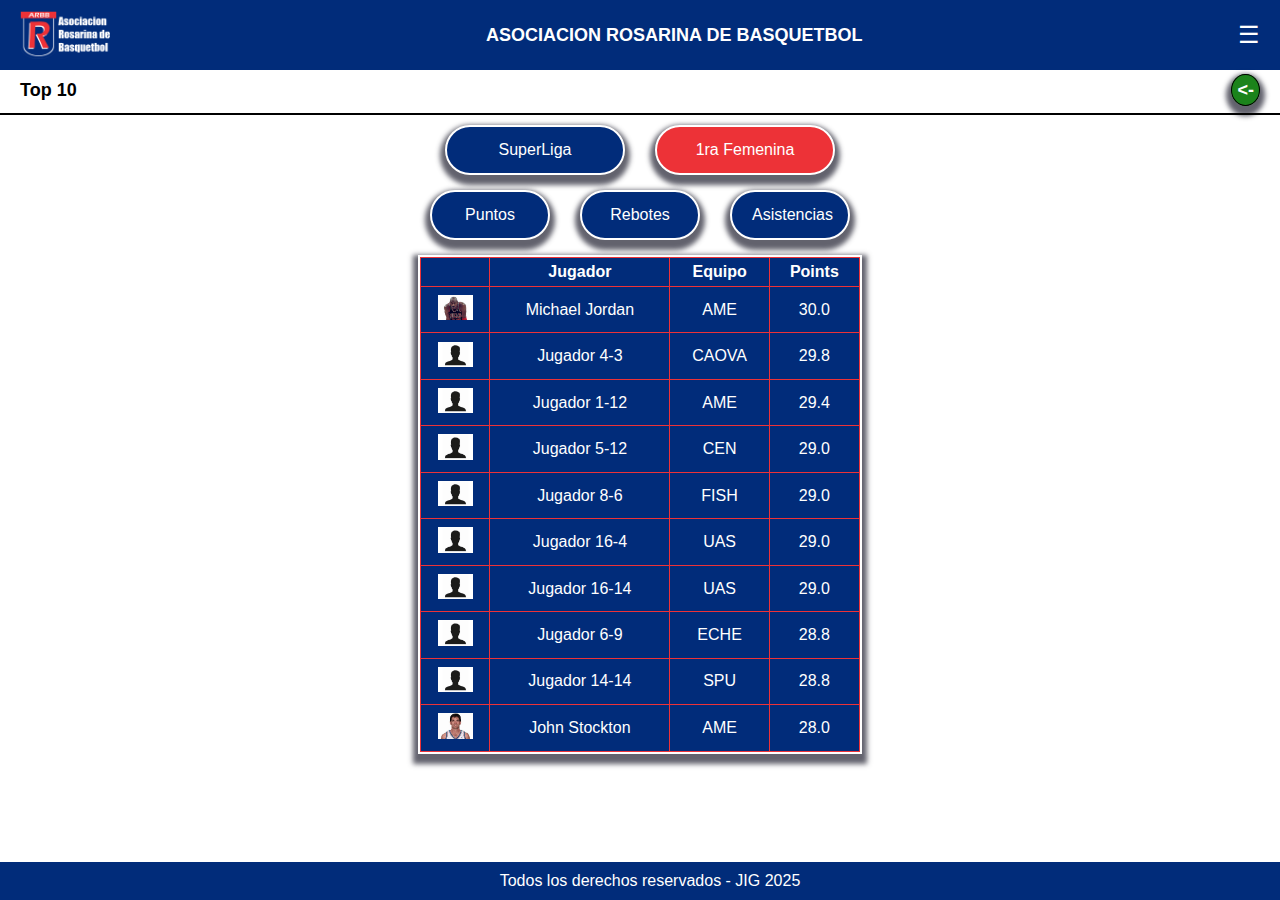
<file: estadisticas.html>
<!DOCTYPE html>
<html lang="es">
<head>
    <meta charset="UTF-8">
    <meta name="viewport" content="width=device-width, initial-scale=1.0">
    <title>Top 10 Jugadores</title>
    <link rel="stylesheet" href="estadisticas.css">
</head>
<body>
    <div class="navbar">
        <img src="escudos/logo.png" alt="Logo ARBB">
        <h1>ASOCIACION ROSARINA DE BASQUETBOL</h1>
        <div class="menu-icon" onclick="toggleMenu()">☰</div>
        <div class="menu" id="menu">
            <a href="index.html">INICIO</a>
            <a href="planteles.html">Planteles</a>
            <a href="posiciones.html">Posiciones</a>
            <a href="partidos.html">Partidos</a>
        </div>
    </div>

    <div class="header-container">
        <div class="header"><span class="left-text">Top 10</span><span class="right-text"><a href="index.html"> <- </a></span></div>
        <div class="divider"></div>
    </div>

    <div class="league-buttons">
        <button id="superligaButton">SuperLiga</button>
        <button id="femeninaButton">1ra Femenina</button>
    </div>
    
    <div class="table-buttons">
        <button id="pointsButton" class="stat-button">Puntos</button>
        <button id="reboundsButton" class="stat-button">Rebotes</button>
        <button id="assistsButton" class="stat-button">Asistencias</button>
    </div>

    <div class="tables">
        <table id="pointsTable" class="stat-table"></table>
        <table id="reboundsTable" class="stat-table hidden"></table>
        <table id="assistsTable" class="stat-table hidden"></table>
    </div>



    <div class="footer">
        Todos los derechos reservados - JIG 2025
    </div>
    <script src="script.js"></script>
    <script src="estadisticas.js"></script>
</body>
</html>
</file>
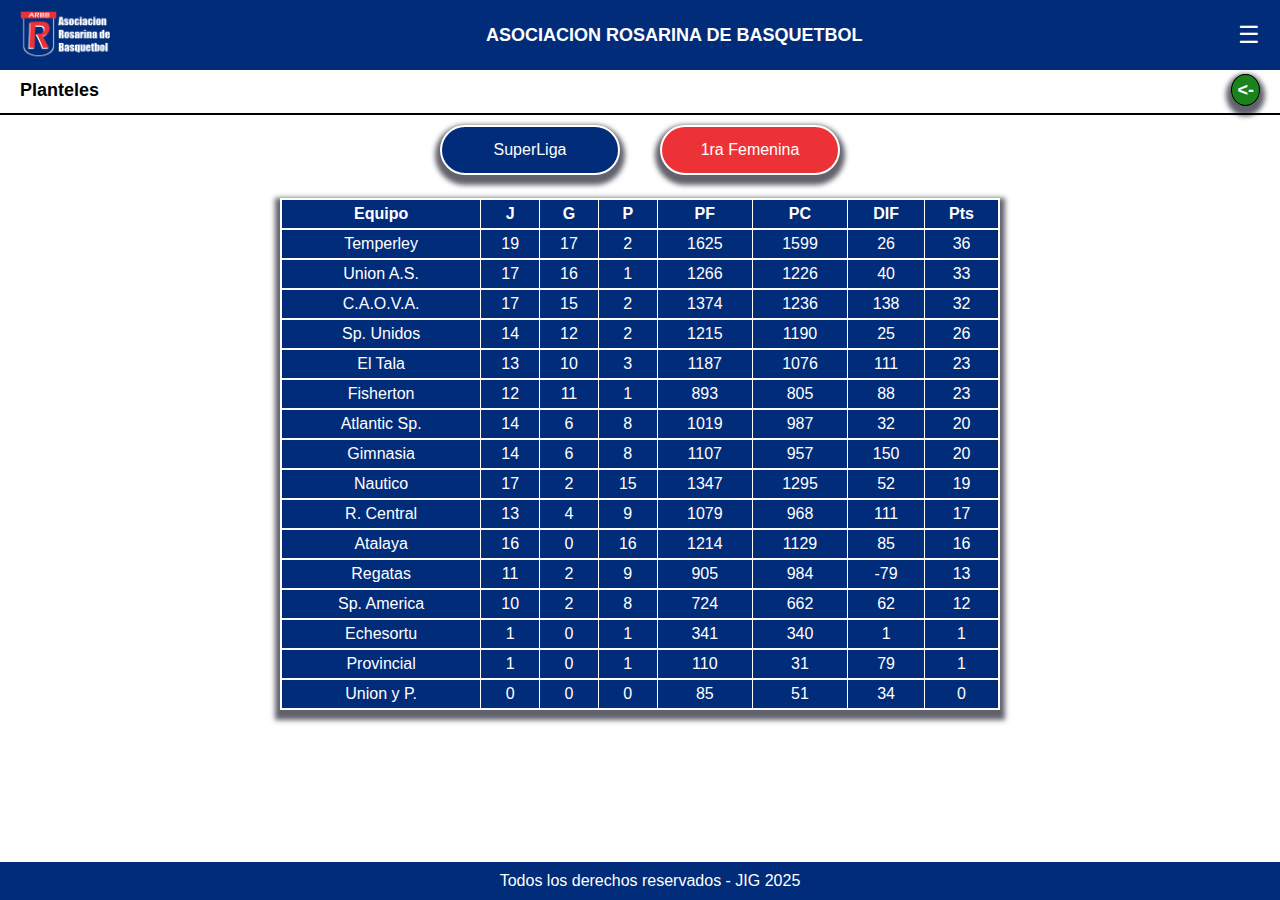
<file: posiciones.html>
<!DOCTYPE html>
<html lang="es">
<head>
    <meta charset="UTF-8">
    <meta name="viewport" content="width=device-width, initial-scale=1.0">
    <title>Navbar ARBB</title>
    <link rel="stylesheet" href="posiciones.css">
</head>
<body>
    <div class="navbar">
        <img src="escudos/logo.png" alt="Logo ARBB">
        <h1>ASOCIACION ROSARINA DE BASQUETBOL</h1>
        <div class="menu-icon" onclick="toggleMenu()">☰</div>
        <div class="menu" id="menu">
            <a href="index.html">INICIO</a>
            <a href="planteles.html">Planteles</a>
            <a href="estadisticas.html">Top 10</a>
            <a href="partidos.html">Partidos</a>
        </div>
    </div>

    <div class="header-container">
        <div class="header"><span class="left-text">Planteles</span><span class="right-text"><a href="index.html"> <- </a></span></div>
        <div class="divider"></div>
    </div>


    <div class="league-buttons">
       <button class="superliga"  onclick="showTable('masculino')">SuperLiga</button>
       <button class="primera-femenina" onclick="showTable('femenino')">1ra Femenina</button>
   </div>

   
   <table id="masculino" style="display: table;">
        <thead>
            <tr>
                <th>Equipo</th>
                <th>J</th>
                <th>G</th>
                <th>P</th>
                <th>PF</th>
                <th>PC</th>
                <th>DIF</th>
                <th>Pts</th>
            </tr>
        </thead>
        <tbody id="masculinoBody"></tbody>
    </table>
    
    <table id="femenino">
        <thead>
            <tr>
                <th>Equipo</th>
                <th>PJ</th>
                <th>PG</th>
                <th>PP</th>
                <th>PF</th>
                <th>PC</th>
                <th>Pts</th>
            </tr>
        </thead>
        <tbody id="femeninoBody" style="background-color: rgb(200, 40, 45);"></tbody>
    </table>

    <div class="footer">
        Todos los derechos reservados - JIG 2025
    </div>
    <script src="script.js"></script>
    <script src="posiciones.js"></script>
</body>
</html>
</file>
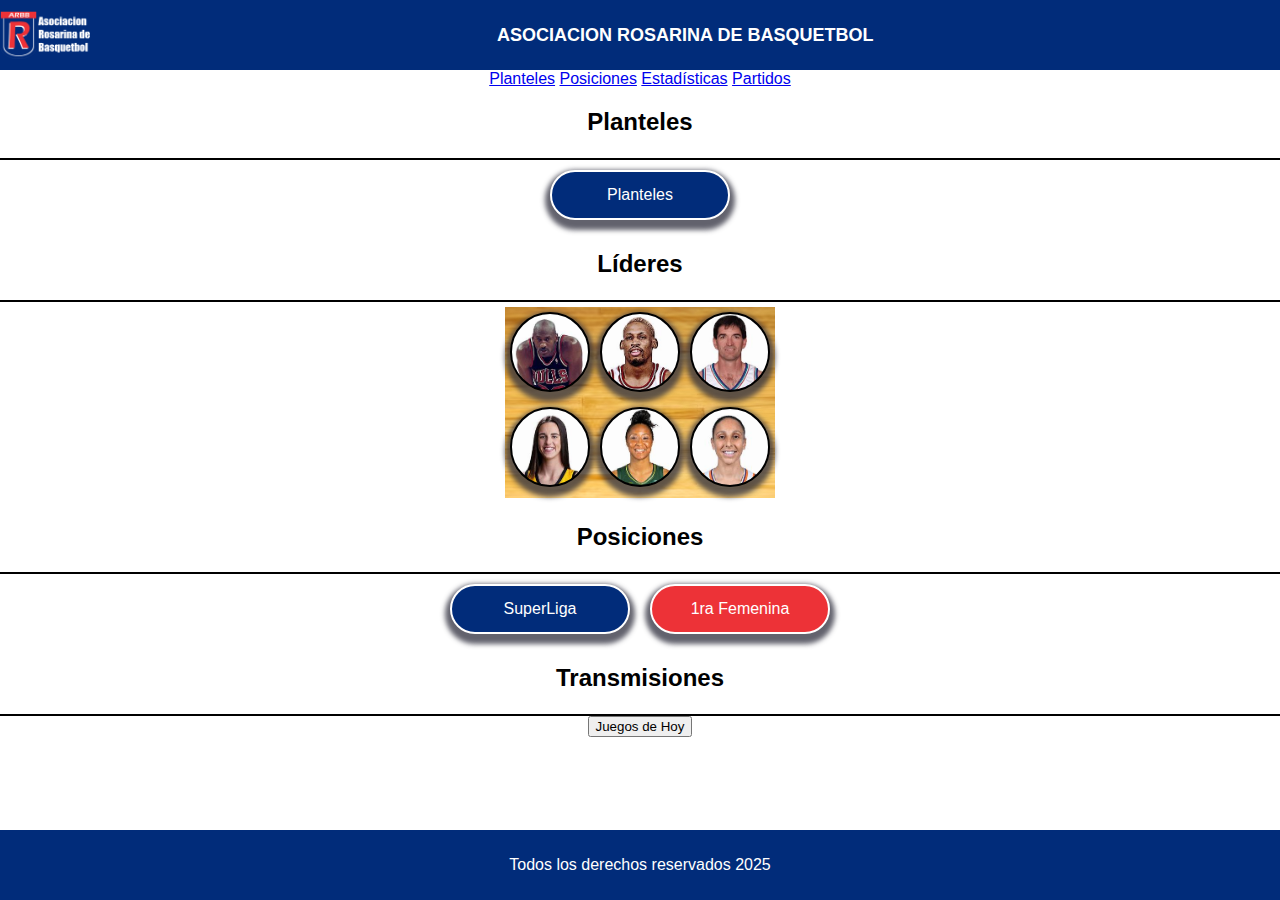
<file: prueba.html>
<!DOCTYPE html>
<html lang="es">
<head>
    <meta charset="UTF-8">
    <meta name="viewport" content="width=device-width, initial-scale=1.0">
    <title>ARBB App</title>
    <link rel="stylesheet" href="prueba.css">
</head>
<body>
    <nav class="navbar">
        <img src="escudos/logo.png" alt="Logo ARBB">
        <h1>ASOCIACION ROSARINA DE BASQUETBOL</h1>
        <div class="menu-icon" onclick="toggleMenu()">☰</div>
    </nav>

    <div class="menu" id="menu">
        <a href="planteles.html">Planteles</a>
        <a href="posiciones.html">Posiciones</a>
        <a href="estadisticas.html">Estadísticas</a>
        <a href="partidos.html">Partidos</a>
    </div>

    <section class="header-container">
        <h2>Planteles</h2>
        <div class="divider"></div>
    </section>

    <section class="league-buttons">
        <button class="superliga" id="superligaButton" onclick="location.href='planteles.html'">Planteles</button>
    </section>

    <section class="header-container">
        <h2>Líderes</h2>
        <div class="divider"></div>
    </section>

    <div class="container">
        <div class="row">
            <button class="player-btn" id="masculino-puntos"></button>
            <button class="player-btn" id="masculino-rebotes"></button>
            <button class="player-btn" id="masculino-asistencias"></button>
        </div>
        <div class="row">
            <button class="player-btn" id="femenino-puntos"></button>
            <button class="player-btn" id="femenino-rebotes"></button>
            <button class="player-btn" id="femenino-asistencias"></button>
        </div>
    </div>

    <section class="header-container">
        <h2>Posiciones</h2>
        <div class="divider"></div>
    </section>

    <section class="league-buttons">
        <button class="superliga" onclick="location.href='posiciones.html?torneo=masculino'">SuperLiga</button>
        <button class="primera-femenina" onclick="location.href='posiciones.html?torneo=femenino'">1ra Femenina</button>        
    </section>

    <section class="header-container">
        <h2>Transmisiones</h2>
        <div class="divider"></div>
    </section>

    <div class="tv">
        <button class="games" onclick="location.href='partidos.html'">Juegos de Hoy</button>
    </div>

    <footer class="footer">
        <p>Todos los derechos reservados 2025</p>
    </footer>
    
    <script src="script.js"></script>
    <script src="partidos.js"></script>
    <script src="estadisticas.js"></script>
</body>
</html>
</file>
<file: estadisticas.css>
body {
    margin: 0;
    font-family: Arial, sans-serif;
}
.navbar, .footer {
    display: flex;
    align-items: center;
    justify-content: space-between;
    background-color: rgb(1, 44, 122);
    padding: 10px 20px;
    color: white;
}
.navbar img {
    height: 50px;
}
.navbar h1 {
    flex-grow: 1;
    text-align: center;
    font-size: 18px;
}
.menu-icon {
    cursor: pointer;
    font-size: 24px;
}
.menu {
    display: none;
    position: absolute;
    width: 100%;
    right: 0px;
    top: 70px;
    background-color: rgb(1, 44, 122);
    box-shadow: 0 0 10px rgba(0, 0, 0, 0.2);
    border-radius: 5px;
    overflow: hidden;
}
.menu a {
    display: block;
    padding: 10px 20px;
    text-decoration: none;
    color: white;
}
.menu a:hover {
    background-color: rgb(1, 44, 115);
}
.header-container {
    width: 100%;
    display: flex;
    flex-direction: column;
}
.header {
    display: flex;
    justify-content: space-between;
    padding: 10px 20px;
    font-size: 18px;
    font-weight: bold;
}
.divider {
    width: 100%;
    height: 2px;
    background-color: black;
    margin-top: 2px;
    align-self: flex-end;
}
.right-text a{
    background: rgb(27, 131, 27);
    color: white;
    padding: 5px;
    border: 1px solid black;
    border-radius: 50%;
    text-decoration: none;
    box-shadow: 0px 5px 5px 5px rgba(49, 49, 63, 0.76);
}
.league-buttons {
    display: flex;
    justify-content: center;
    align-items: center;
    gap: 20px;
    margin-top: 5px;
    width: 100%;
}
.league-buttons button {
    width: 180px;
    height: 50px;
    font-size: 16px;
    border: 2px solid white;
    border-radius: 25px;
    color: white;
    cursor: pointer;
    transition: background 0.3s;
    text-align: center;
    box-shadow: 0px 5px 5px 5px rgba(49, 49, 63, 0.76);
    margin-bottom: 10px;
}
.league-buttons, .table-buttons {
    display: flex;
    justify-content: center;
    align-items: center;
    gap: 20px;
    width: 100%;
}

#superligaButton{
    background-color: rgb(1, 44, 122);
}
.primera-femenina {
    background-color: rgb(237, 50, 55);
}
.superliga:hover {
    background-color: rgb(0, 30, 100);
}
.primera-femenina:hover {
    background-color: rgb(200, 40, 45);
}
.table-buttons {
    display: flex;
    justify-content: center;
    align-items: center;
    gap: 20px;
    width: 100%;
}

.table-buttons button {
    width: 120px;
    height: 50px;
    font-size: 16px;
    border: 2px solid white;
    border-radius: 25px;
    color: white;
    cursor: pointer;
    transition: background 0.3s;
    text-align: center;
    background-color: rgb(1, 44, 122); 
    box-shadow: 0px 5px 5px 5px rgba(49, 49, 63, 0.76);
}
.table-buttons button:hover {
    background-color: rgb(0, 30, 100);
}

.tables {
    width: 90%;
    height: 55vh;
    margin: 1px auto;
    background-color: rgb(1, 44, 122);
    color: white;
    border: 2px solid white;
    border-collapse: collapse;
    display: flex;
    justify-content: center;
    margin-top: 10px;
    box-shadow: 0px 5px 5px 5px rgba(49, 49, 63, 0.76);
}

.stat-table {
    width: 100%;
    border-collapse: collapse;
}
.stat-table th, .stat-table td {
    border: 1px solid rgb(237, 50, 55);
    padding: 5px;
    text-align: center;
}
.hidden {
    display: none;
}
button {
    margin: 5px;
    padding: 10px 20px;
    background-color: rgb(237, 50, 55);
    color: white;
    border: none;
    cursor: pointer;
}
button:hover {
    background-color: rgb(200, 40, 45);
}


.footer {
    justify-content: center;
    margin-top:  10px;
    padding: 10px;
    position: fixed;
    width: 100%;
    bottom: 0;
}
@media (min-width: 620px) {
    .tables {
        width: 440px;
    }
}
</file>
<file: posiciones.css>
body {
    margin: 0;
    font-family: Arial, sans-serif;
}
.navbar, .footer {
    display: flex;
    align-items: center;
    justify-content: space-between;
    background-color: rgb(1, 44, 122);
    padding: 10px 20px;
    color: white;
}
.navbar img {
    height: 50px;
}
.navbar h1 {
    flex-grow: 1;
    text-align: center;
    font-size: 18px;
}
.menu-icon {
    cursor: pointer;
    font-size: 24px;
}
.menu {
    display: none;
    position: absolute;
    width: 100%;
    right: 0px;
    top: 70px;
    background-color: rgb(1, 44, 122);
    box-shadow: 0 0 10px rgba(0, 0, 0, 0.2);
    border-radius: 5px;
    overflow: hidden;
}
.menu a {
    display: block;
    padding: 10px 20px;
    text-decoration: none;
    color: white;
}
.menu a:hover {
    background-color: rgb(1, 44, 115);
}
.header-container {
    width: 100%;
    display: flex;
    flex-direction: column;
}
.header {
    display: flex;
    justify-content: space-between;
    padding: 10px 20px;
    font-size: 18px;
    font-weight: bold;
}
.divider {
    width: 100%;
    height: 2px;
    background-color: black;
    margin-top: 2px;
    align-self: flex-end;
}
.right-text a{
    background: rgb(27, 131, 27);
    color: white;
    padding: 5px;
    border: 1px solid black;
    border-radius: 50%;
    text-decoration: none;
    box-shadow: 0px 5px 5px 5px rgba(49, 49, 63, 0.76);
}

.league-buttons {
    display: flex;
    justify-content: center;
    align-items: center;
    gap: 20px;
    width: 100%;
}
.league-buttons button {
    width: 180px;
    height: 50px;
    font-size: 16px;
    border: none;
    border-radius: 25px;
    color: white;
    cursor: pointer;
    transition: background 0.3s;
    text-align: center;
    border: 2px solid white;
}
.superliga {
    background-color: rgb(1, 44, 122);
    box-shadow: 0px 5px 5px 5px rgba(49, 49, 63, 0.76);
}
.primera-femenina {
    background-color: rgb(237, 50, 55);
    box-shadow: 0px 5px 5px 5px rgba(49, 49, 63, 0.76);
}
.superliga:hover {
    background-color: rgb(0, 30, 100);
}
.primera-femenina:hover {
    background-color: rgb(200, 40, 45);
}

table {
    width: 90%;
    height: 55vh;
    margin: 10px 5% auto;
    background-color: rgb(1, 44, 122);
    color: white;
    border: 2px solid white;
    border-collapse: collapse;
    display: none;
    box-shadow: 0px 5px 5px 5px rgba(49, 49, 63, 0.76);
}
th, td {
    border: 1px solid white;
    padding: 5px;
    text-align: center;
}
button {
    margin: 10px;
    padding: 10px 20px;
    background-color: rgb(237, 50, 55);
    color: white;
    border: none;
    cursor: pointer;
}
button:hover {
    background-color: rgb(200, 40, 45);
}

.footer {
    justify-content: center;
    padding: 10px;
    position: fixed;
    width: 100%;
    bottom: 0;
}
@media (min-width: 800px) {
    table {
        width: 720px;
        margin: 1% auto;
    }
}
</file>
<file: prueba.css>
body {
    margin: 0;
    font-family: Arial, sans-serif;
    display: flex;
    flex-direction: column;
    align-items: center;
    justify-content: center;
}

.navbar, .footer {
    display: flex;
    align-items: center;
    justify-content: space-between;
    background-color: rgb(1, 44, 122);
    padding: 10px 20px;
    color: white;
    width: 100%;
}

.navbar img {
    height: 50px;
}

.navbar h1 {
    flex-grow: 1;
    text-align: center;
    font-size: 18px;
}

.menu-icon {
    cursor: pointer;
    font-size: 24px;
    display: none;
}

@media (max-width: 768px) {
    .menu-icon {
        display: block;
    }

    .menu {
        display: none;
        position: absolute;
        width: 100%;
        right: 0px;
        top: 70px;
        background-color: rgb(1, 44, 122);
        box-shadow: 0 0 10px rgba(0, 0, 0, 0.2);
        border-radius: 5px;
        overflow: hidden;
    }

    .menu a {
        display: block;
        padding: 10px 20px;
        text-decoration: none;
        color: white;
    }

    .menu a:hover {
        background-color: rgb(1, 44, 115);
    }
}

.header-container {
    width: 100%;
    display: flex;
    flex-direction: column;
    text-align: center;
}

.league-buttons {
    display: flex;
    flex-wrap: wrap;
    justify-content: center;
    align-items: center;
    gap: 20px;
    margin: 10px 0;
    width: 100%;
}

.league-buttons button {
    width: 180px;
    height: 50px;
    font-size: 16px;
    border: 2px solid white;
    border-radius: 25px;
    color: white;
    cursor: pointer;
    transition: background 0.3s;
    text-align: center;
    box-shadow: 0px 5px 5px 5px rgba(49, 49, 63, 0.76);
}

.superliga {
    background-color: rgb(1, 44, 122);
}

.primera-femenina {
    background-color: rgb(237, 50, 55);
}

.superliga:hover {
    background-color: rgb(0, 30, 100);
}

.primera-femenina:hover {
    background-color: rgb(200, 40, 45);
}

.divider {
    width: 100%;
    height: 2px;
    background-color: black;
    margin-top: 2px;
    align-self: center;
}

.container {
    background-image: url(escudos/cancha.png);
    max-width: 100%;
    margin: 5px auto;
    padding-bottom: 1px;
}

.row {
    display: flex;
    justify-content: center;
    flex-wrap: wrap;
    margin-bottom: 5px;
}

.player-btn {
    width: 80px;
    height: 80px;
    border-radius: 50%;
    margin: 5px;
    border: 2px solid black;
    background-size: cover;
    background-position: center;
    cursor: pointer;
    box-shadow: 0px 5px 5px 5px rgba(49, 49, 63, 0.76);
}

@media (max-width: 480px) {
    .player-btn {
        width: 60px;
        height: 60px;
    }
}

.footer {
    justify-content: center;
    padding: 10px;
    position: fixed;
    width: 100%;
    bottom: 0;
    text-align: center;
}
</file>
